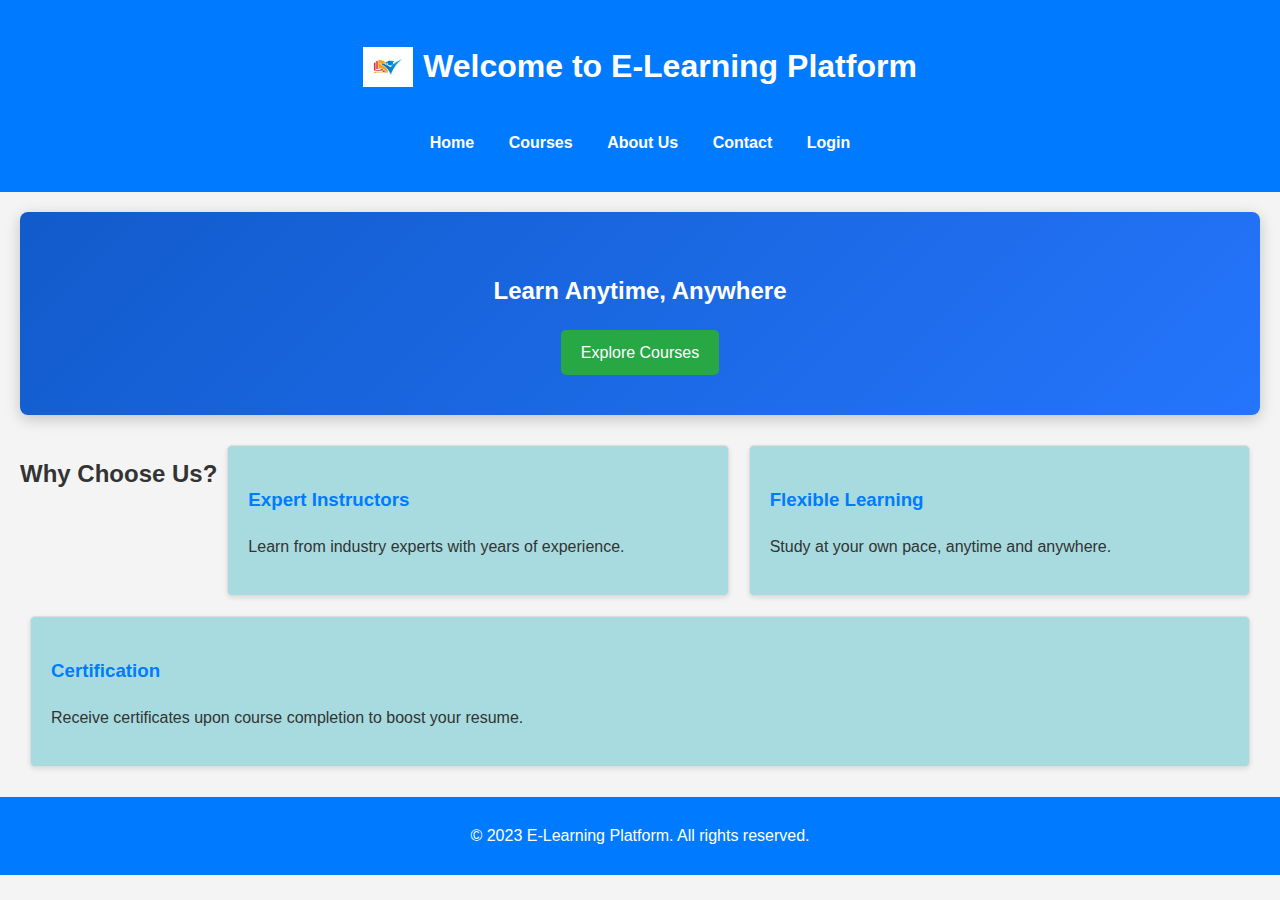
<file: index.html>
<!DOCTYPE html>
<html lang="en">
<head>
    <meta charset="UTF-8">
    <meta name="viewport" content="width=device-width, initial-scale=1.0">
    <title>Home - E-Learning Platform</title>
    <style>
        body {
            font-family: Arial, sans-serif;
            margin: 0;
            padding: 0;
            line-height: 1.6;
            background-color: #f4f4f4;
            color: #333;
        }

        header {
            background: #007BFF;
            color: #fff;
            padding: 20px 0;
            text-align: center;
        }

        .logo-container {
            display: flex;
            align-items: center;
            justify-content: center;
        }

        .logo {
            margin-right: 10px;
        }

        nav ul {
            list-style: none;
            padding: 0;
        }

        nav ul li {
            display: inline;
            margin: 0 15px;
        }

        nav ul li a {
            color: #fff;
            text-decoration: none;
            font-weight: bold;
        }

        nav ul li a:hover {
            text-decoration: underline;
        }

        main {
            padding: 20px;
        }

        .hero {
            background: linear-gradient(135deg, #115bcb, #2575fc);
            padding: 40px;
            text-align: center;
            border-radius: 8px;
            margin-bottom: 20px;
            color: #fff;
            box-shadow: 0 4px 15px rgba(0, 0, 0, 0.2);
        }

        .cta-button {
            display: inline-block;
            padding: 10px 20px;
            background: #28a745;
            color: #fff;
            text-decoration: none;
            border-radius: 5px;
          
        }

        .cta-button:hover {
            background: #218838;
            transform: scale(1.05);
        }

        .features {
            display: flex;
            justify-content: space-around;
            flex-wrap: wrap;
            margin-top: 20px;
        }

        .feature {
            background: #a7dbdf;
            border: 1px solid #ddd;
            border-radius: 5px;
            padding: 20px;
            margin: 10px;
            flex: 1 1 30%;
            box-shadow: 0 2px 5px rgba(0, 0, 0, 0.1);
            transition: transform 0.3s, box-shadow 0.3s;
            position: relative;
            overflow: hidden;
        }

        .feature:hover {
            transform: scale(1.05);
            box-shadow: 0 4px 15px rgba(0, 0, 0, 0.2);
        }

        .feature::before {
            content: '';
            position: absolute;
            top: 0;
            left: 0;
            right: 0;
            bottom: 0;
            background: rgba(0, 123, 255, 0.1);
            z-index: 0;
            transition: opacity 0.3s;
            opacity: 0;
        }

        .feature:hover::before {
            opacity: 1;
        }

        .feature h3 {
            position: relative;
            z-index: 1;
            color: #007BFF;
        }

        footer {
            text-align: center;
            padding: 10px 0;
            background: #007BFF;
            color: #fff;
            position: relative;
            bottom: 0;
            width: 100%;
        }

        @media (max-width: 768px) {
            .features {
                flex-direction: column;
                align-items: center;
            }

            .feature {
                flex: 1 1 80%;
            }
        }
    </style>
</head>
<body>
    <header>
        <div class="logo-container">
            <img src="Downloads/student-education-logo-vector-14724398.jpg" alt="E-Learning Platform Logo" class="logo" width="50" height="40">
            <h1>Welcome to E-Learning Platform</h1>
        </div>
        <nav>
            <ul>
                <li><a href="index.html">Home</a></li>
                <li><a href="courses .html">Courses</a></li>
                <li><a href="about.html">About Us</a></li>
                <li><a href="contact.html">Contact</a></li>
                <li><a href="login.html">Login</a></li>
            </ul>
        </nav>
    </header>
    <main>
        <section class="hero">
            <h2>Learn Anytime, Anywhere</h2>
            <a href="courses.html" class="cta-button">Explore Courses</a>
        </section>
        <section class="features">
            <h2>Why Choose Us?</h2>
            <div class="feature">
                <h3>Expert Instructors</h3>
                <p>Learn from industry experts with years of experience.</p>
            </div>
            <div class="feature">
                <h3>Flexible Learning</h3>
                <p>Study at your own pace, anytime and anywhere.</p>
            </div>
            <div class="feature">
                <h3>Certification</h3>
                <p>Receive certificates upon course completion to boost your resume.</p>
            </div>
        </section>
    </main>
    <footer>
        <p>&copy; 2023 E-Learning Platform. All rights reserved.</p>
    </footer>
</body>
</html>
</file>
